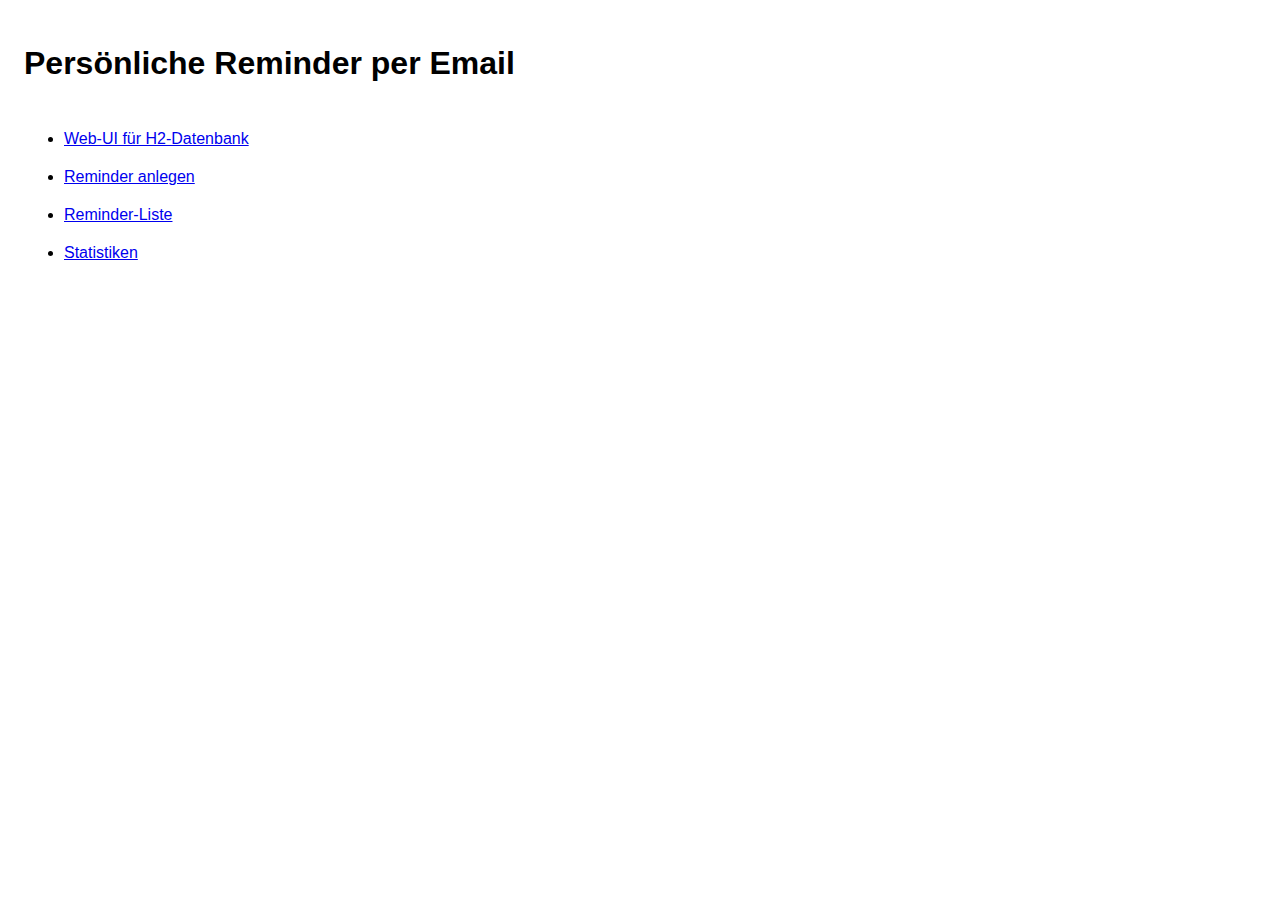
<file: src/main/resources/static/index.html>
<!DOCTYPE html>
<html lang="de">
<head>
    <title>PersönlicheReminder per Email</title>
    <meta charset="utf-8" >
    <meta name="viewport" content="width=device-width, initial-scale=1.0">
    <link rel="stylesheet" type="text/css" href="reminder-styles.css">
</head>
<body>

  <h1>Persönliche Reminder per Email</h1>

  <ul>

    <li><a href="h2-console/login.jsp"           target="_blank" >Web-UI für H2-Datenbank</a></li>

    <li><a href="reminder-anlegen-formular.html" target="_blank" >Reminder anlegen</a></li>

    <li><a href="app/v1/liste"                   target="_blank" >Reminder-Liste</a></li>

    <li><a href="app/v1/stats"                   target="_blank" >Statistiken</a></li>

  </ul>
  <br><br>

</body>
</file>
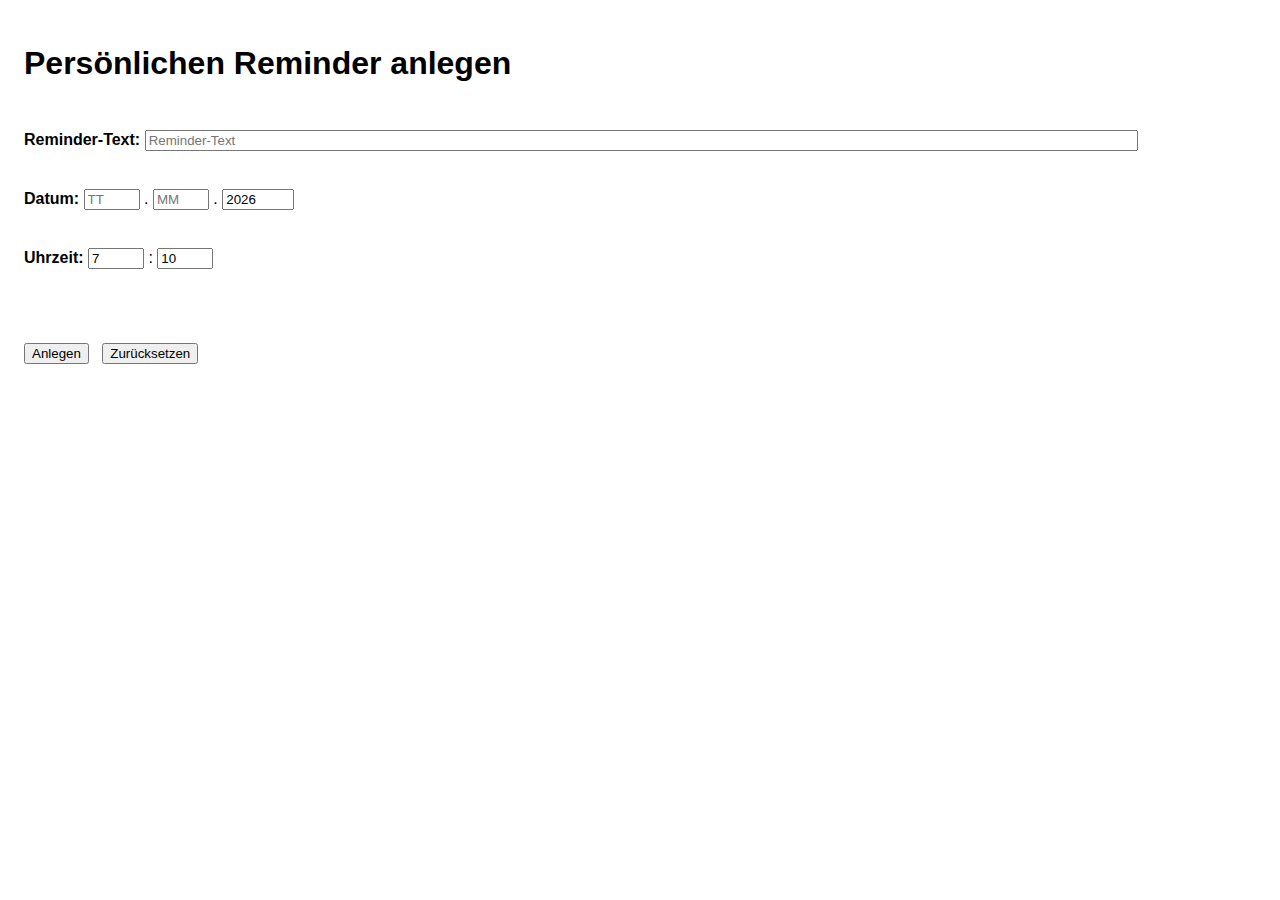
<file: src/main/resources/static/reminder-anlegen-formular.html>
<!DOCTYPE html>
<html lang="de">
<head>
    <title>Persönlichen Reminder anlegen</title>
    <meta charset="utf-8" >
    <meta name="viewport" content="width=device-width, initial-scale=1.0">
    <link rel="stylesheet" type="text/css" href="reminder-styles.css">
</head>
<body>

    <h1>Persönlichen Reminder anlegen</h1>

    <form action="app/v1/reminder-anlegen" method="post">

       <span class="fett">Reminder-Text:</span>
       <input type="text"
              name="text"
              required="required"
              placeholder="Reminder-Text">
       <br><br>

       <span class="fett">Datum:</span>
       <input type="number"
              name="tag"
              min="1"
              max="31"
              required="required"
              placeholder="TT" >
       .
       <input type="number"
              name="monat"
              min="1"
              max="12"
              required="required"
              placeholder="MM" >
       .
       <input type="number"
              name="jahr"
              min="2025"
              max="2100"
              required="required"
              placeholder="JJJJ"
              value="2026" >

       <br><br>

       <span class="fett">Uhrzeit:</span>
       <input type="number"
              name="stunde"
              min="0"
              max="23"
              required="required"
              placeholder="HH"
              value="7" >
       :
       <input type="number"
              name="minute"
              min="0"
              max="59"
              required="required"
              placeholder="MM"
              value="10" >
              
        <br><br><br><br>

        <input type="submit" value="Anlegen"      >
        &nbsp;
        <input type="reset"  value="Zurücksetzen" >

    </form>
    <br><br>


</body>
</file>
<file: src/main/resources/static/reminder-styles.css>
body {
    font-family: sans-serif;
    padding: 1em;
}

h1 {
    margin-bottom: 1.5em;
}

a {
    margin-bottom: 1em;
}

ul li {
    margin-bottom: 20px;
}

.fett {
    font-weight: bold;
}

.kursiv {
    font-style: italic;
}

.klein {
    font-size: 0.75em;
}



input[type="text"] {
    width: 80%;
    margin-bottom: 1.5em
}

input[type="number"] {
    margin-bottom: 1.5em
}
</file>
